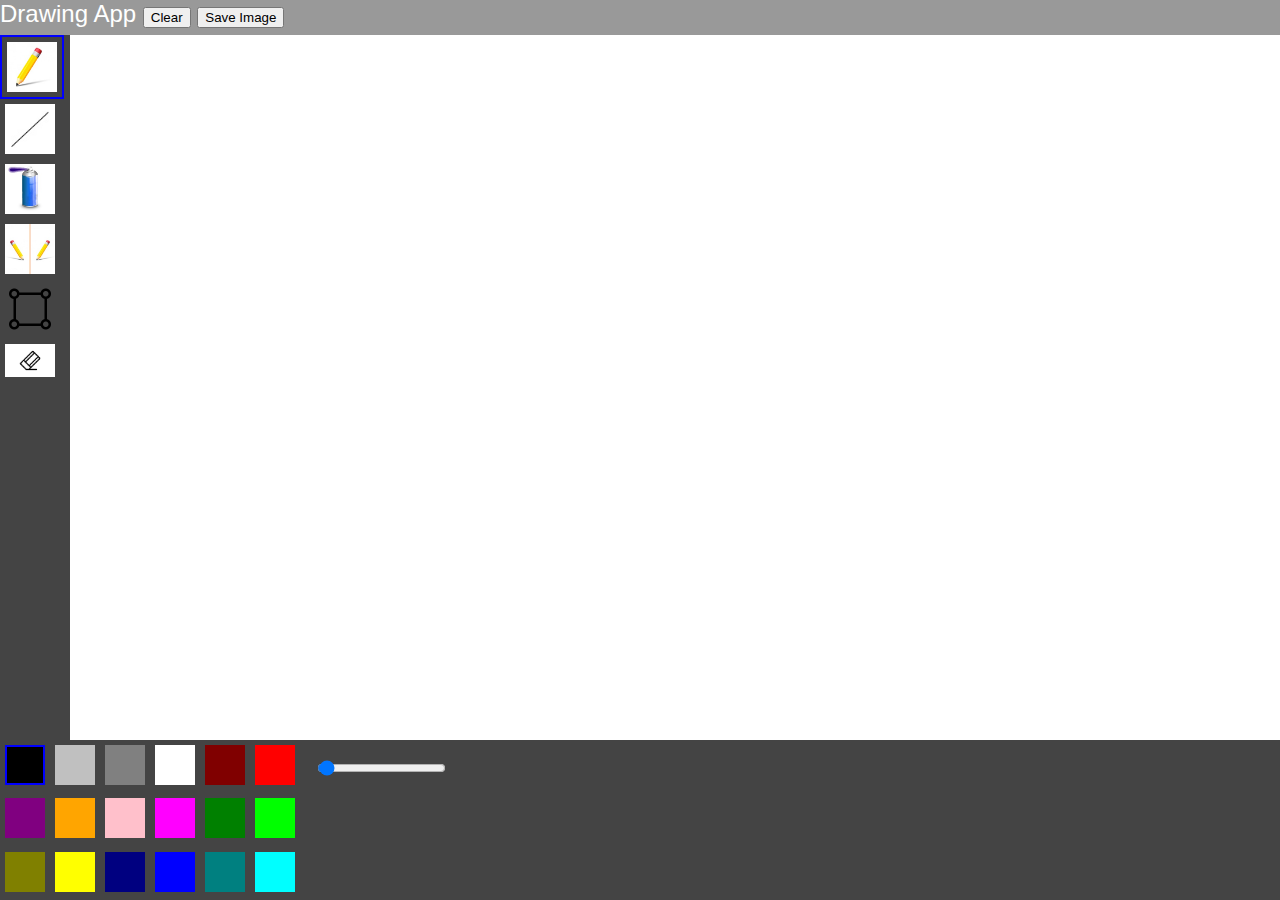
<file: draw-app/index.html>
<!DOCTYPE html>
<html>
  <head>
    <script src="lib/p5.min.js"></script>

    <script src="sketch.js"></script>

    <!-- add extra scripts below -->
    <script src="toolbox.js"></script>
    <script src="colourPalette.js"></script>
    <script src="helperFunctions.js"></script>

    <!-- Call our files -->
    <script src="freehandTool.js"></script>
    <script src="lineToTool.js"></script>
    <script src="sprayCanTool.js"></script>
    <script src="mirrorDrawTool.js"></script>
    <script src="editableShape.js"></script>
    <script src="importPicture.js"></script>
     <script src="eraserTool.js"></script>

    <link rel="stylesheet" type="text/css" href="style.css">
  </head>
  <body>
  	<div class="wrapper">
      <div class="box header">Drawing App

        <button id="clearButton">Clear</button>
        <button id="saveImageButton">Save Image</button>
       
      </div>
      <div class="box" id="sidebar"></div>
      <div id="content"></div>
      <div class="box colourPalette"></div>
      <div class="box options"></div>
	</div>
  </body>
</html>
</file>
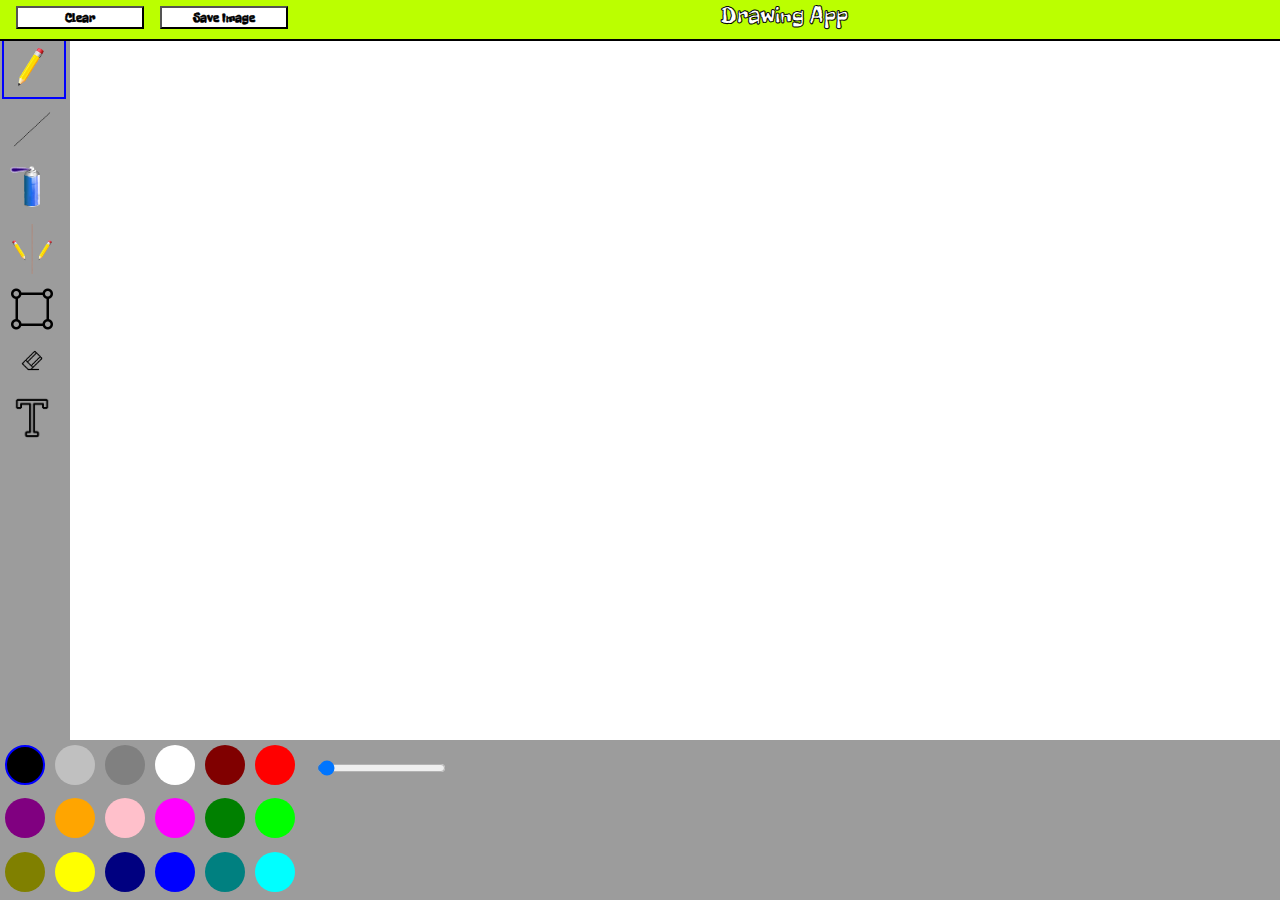
<file: drawApp 04_05 4pm/draw-app/index.html>
<!DOCTYPE html>
<html>
  <head>
    <script src="lib/p5.min.js"></script>

    <script src="sketch.js"></script>
    <link rel="preconnect" href="https://fonts.gstatic.com">
    <link rel="preconnect" href="https://fonts.gstatic.com">
    <link href="https://fonts.googleapis.com/css2?family=Freckle+Face&display=swap" rel="stylesheet">

    <!-- add extra scripts below -->
    <script src="toolbox.js"></script>
    <script src="colourPalette.js"></script>
    <script src="helperFunctions.js"></script>

    <!-- Call our files -->
    <script src="freehandTool.js"></script>
    <script src="lineToTool.js"></script>
    <script src="sprayCanTool.js"></script>
    <script src="mirrorDrawTool.js"></script>
    <script src="editableShape.js"></script>
    <script src="importPicture.js"></script>
    <script src="eraserTool.js"></script>
    <script src="textInput.js"></script>

    <link rel="stylesheet" type="text/css" href="style.css">
  </head>
  <body>
  	<div class="wrapper">
      <div class="box header">Drawing App

        <button id="clearButton" class="helperButton">Clear</button>
        <button id="saveImageButton" class="helperButton">Save Image</button>
       
      </div>
      <div class="box" id="sidebar"></div>
      <div id="content"></div>
      <div class="box colourPalette"></div>
      <div class="box options"></p></div>
	</div>
  </body>
</html>
</file>
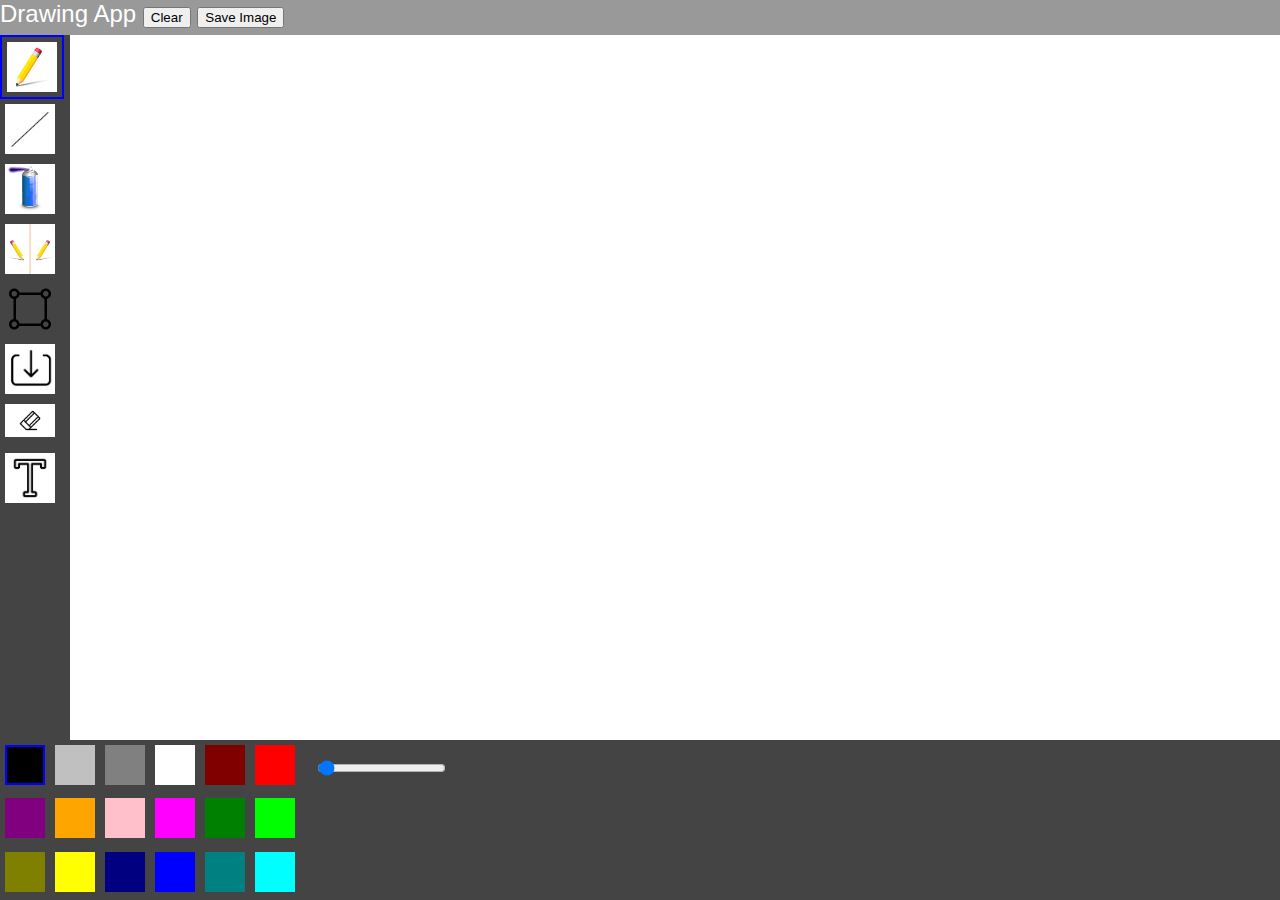
<file: drawApp 23:03 4pm/draw-app/index.html>
<!DOCTYPE html>
<html>
  <head>
    <script src="lib/p5.min.js"></script>

    <script src="sketch.js"></script>

    <!-- add extra scripts below -->
    <script src="toolbox.js"></script>
    <script src="colourPalette.js"></script>
    <script src="helperFunctions.js"></script>

    <!-- Call our files -->
    <script src="freehandTool.js"></script>
    <script src="lineToTool.js"></script>
    <script src="sprayCanTool.js"></script>
    <script src="mirrorDrawTool.js"></script>
    <script src="editableShape.js"></script>
    <script src="importPicture.js"></script>
    <script src="eraserTool.js"></script>
    <script src="textInput.js"></script>

    <link rel="stylesheet" type="text/css" href="style.css">
  </head>
  <body>
  	<div class="wrapper">
      <div class="box header">Drawing App

        <button id="clearButton">Clear</button>
        <button id="saveImageButton">Save Image</button>
       
      </div>
      <div class="box" id="sidebar"></div>
      <div id="content"></div>
      <div class="box colourPalette"></div>
      <div class="box options"></div>
	</div>
  </body>
</html>
</file>
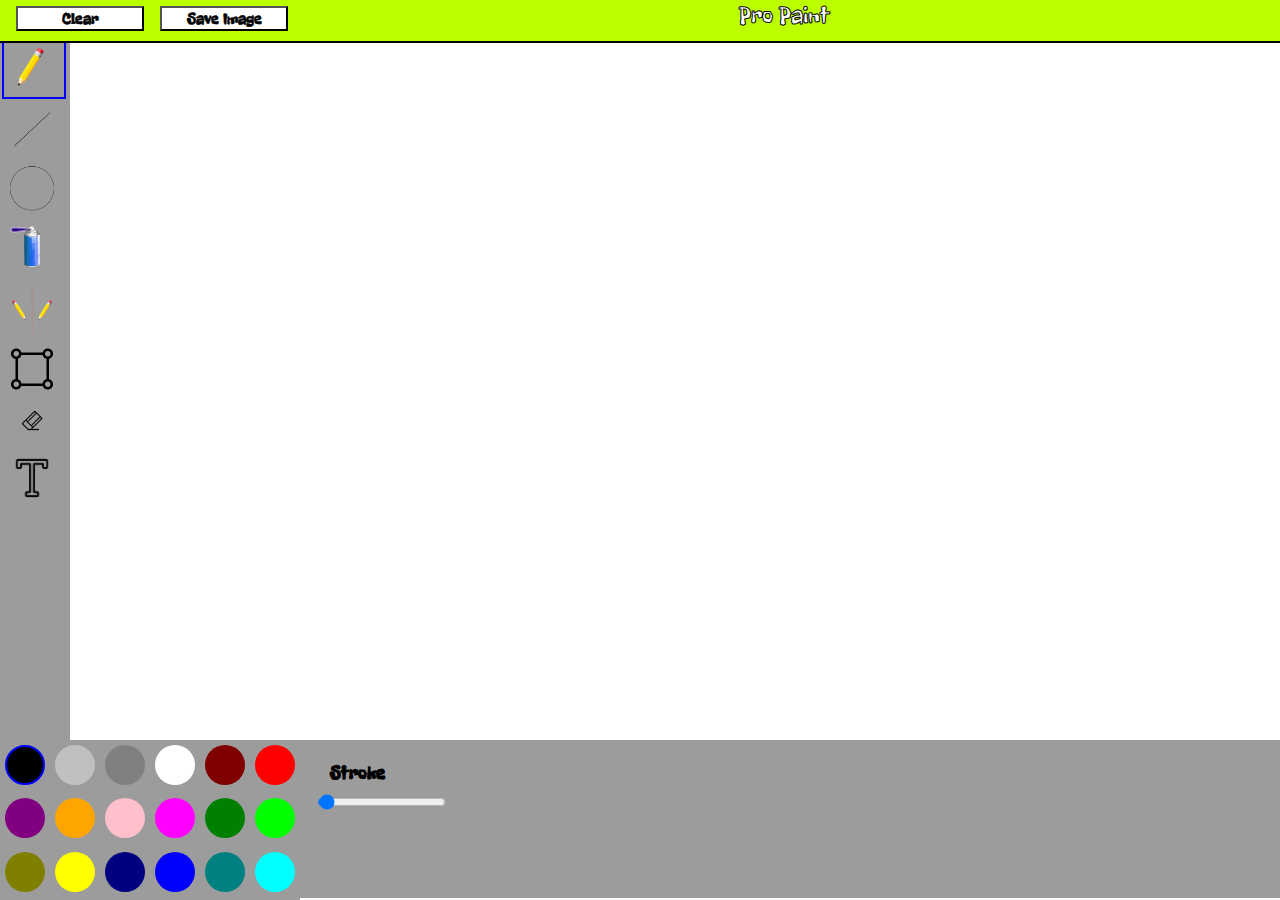
<file: FinalDrawApp/draw-app/index.html>
<!DOCTYPE html>
<html>

<head>
  <script src="lib/p5.min.js"></script>

  <script src="sketch.js"></script>
  <link rel="preconnect" href="https://fonts.gstatic.com">
  <link rel="preconnect" href="https://fonts.gstatic.com">
  <link href="https://fonts.googleapis.com/css2?family=Freckle+Face&display=swap" rel="stylesheet">

  <!-- add extra scripts below -->
  <script src="toolbox.js"></script>
  <script src="colourPalette.js"></script>
  <script src="helperFunctions.js"></script>

  <!-- Call our files -->
  <script src="freehandTool.js"></script>
  <script src="lineToTool.js"></script>
  <script src="sprayCanTool.js"></script>
  <script src="mirrorDrawTool.js"></script>
  <script src="editableShape.js"></script>
  <script src="eraserTool.js"></script>
  <script src="textInput.js"></script>
  <script src="ellipseTool.js"></script>

  <link rel="stylesheet" type="text/css" href="style.css">
</head>

<body>
  <div class="wrapper">
    <div class="box header">Pro Paint

      <button id="clearButton" class="helperButton">Clear</button>
      <button id="saveImageButton" class="helperButton">Save Image</button>

    </div>
    <div class="box" id="sidebar"></div>
    <div id="content"></div>
    <div class="box colourPalette"></div>
    <div class="box options">
      </p>
    </div>
  </div>
</body>

</html>
</file>
<file: draw-app/style.css>
html, body {
  margin: 0px;
  height: 100%;
}

#sidebar {
	grid-area: sidebar;
	overflow-y: scroll;
}

#content {
	grid-area: content;
}

.header {
	grid-area: header;
	font-family: Helvetica, sans-serif
}

.footer{
  grid-area: footer;
}

.sideBarItem{
	max-height: 50px;
	max-width: 50px;
	padding:5px;
}

.sideBarItem img{
	max-height: 50px;
	max-Width:50px;
}

.colourPalette{
	grid-area: colourP;
	display:flex;
	flex-direction:grid;
	flex-flow: wrap;
}

.options{
	grid-area: options;
	padding: 15px;
}

.colourSwatches{
	box-sizing: border-box;
	width: 40px;
	height: 40px;
	max-height: 40px;
	max-width: 40px;
	margin: 5px;
}


	.wrapper {
		display: grid;
		height: 100%;
		grid-template-columns: 70px 230px  minmax(500px, 1fr);
		grid-template-rows: 35px minmax(500px, 1fr) 160px;
		grid-template-areas:
               "header header header"
				"sidebar content content"
                "colourP colourP options";
		background-color: #fff;
		color: #444;
	}
.box {
  background-color: #444;
  color: #fff;
  font-size: 150%;
}

.header {
  background-color: #999;
}
</file>
<file: drawApp 04_05 4pm/draw-app/style.css>
html, body {
  margin: 0px;
  height: 100%;
}

#sidebar {
	grid-area: sidebar;

}

#content {
	grid-area: content;
}

.header {
	grid-area: header;
	font-family: Helvetica, sans-serif;
	position: absolute;
	width: 100%;
}

.footer{
  grid-area: footer;
}

.sideBarItem{
	max-height: 50px;
	max-width: 50px;
	margin-left: 2px;

	padding:5px;
}

.sideBarItem img{
	max-height: 150px;
	max-Width:50px;
}

.colourPalette{
	grid-area: colourP;
	display:flex;
	flex-direction:grid;
	flex-flow: wrap;
}

.options{
	grid-area: options;
	padding: 15px;
}

.colourSwatches{
	box-sizing: border-box;
	border-radius: 20px;
	width: 40px;
	height: 40px;
	max-height: 40px;
	max-width: 40px;
	margin: 5px;
}


	.wrapper {
		display: grid;
		height: 100%;
		grid-template-columns: 70px 230px  minmax(500px, 1fr);
		grid-template-rows: 35px minmax(500px, 1fr) 160px;
		grid-template-areas:
               "header header header"
				"sidebar content content"
                "colourP colourP options";
		background-color: #fff;
		color: #444;
		
	}
.box {
  background-color: rgb(156, 156, 156);
  color: #fff;
  font-size: 150%;
  overflow: hidden;

}



.header {
  background-color: rgb(187, 255, 0);
  outline-color: black;
  outline-width: 2px;
  outline-style: solid;
  text-align: center;
  font-family: 'Freckle Face', cursive;
  -webkit-text-stroke-width: 1px;
  -webkit-text-stroke-color: black;
  
}

.helperButton{
	margin-left: 1rem;
	margin-top: 6px;
	margin-bottom: 10px;
	width: 8rem;
	float: left;
	background-color: white;
	-webkit-text-stroke-width: 0.5px;
	font-family: 'Freckle Face', cursive;
}
</file>
<file: drawApp 23:03 4pm/draw-app/style.css>
html, body {
  margin: 0px;
  height: 100%;
}

#sidebar {
	grid-area: sidebar;
	overflow-y: scroll;
}

#content {
	grid-area: content;
}

.header {
	grid-area: header;
	font-family: Helvetica, sans-serif
}

.footer{
  grid-area: footer;
}

.sideBarItem{
	max-height: 50px;
	max-width: 50px;
	padding:5px;
}

.sideBarItem img{
	max-height: 50px;
	max-Width:50px;
}

.colourPalette{
	grid-area: colourP;
	display:flex;
	flex-direction:grid;
	flex-flow: wrap;
}

.options{
	grid-area: options;
	padding: 15px;
}

.colourSwatches{
	box-sizing: border-box;
	width: 40px;
	height: 40px;
	max-height: 40px;
	max-width: 40px;
	margin: 5px;
}


	.wrapper {
		display: grid;
		height: 100%;
		grid-template-columns: 70px 230px  minmax(500px, 1fr);
		grid-template-rows: 35px minmax(500px, 1fr) 160px;
		grid-template-areas:
               "header header header"
				"sidebar content content"
                "colourP colourP options";
		background-color: #fff;
		color: #444;
	}
.box {
  background-color: #444;
  color: #fff;
  font-size: 150%;
}

.header {
  background-color: #999;
}
</file>
<file: FinalDrawApp/draw-app/style.css>
html,
body {
	margin: 0px;
	height: 100%;
}

#sidebar {
	grid-area: sidebar;

}

#content {
	grid-area: content;
}

.header {
	grid-area: header;
	font-family: Helvetica, sans-serif;
	position: absolute;
	width: 100%;
}

.footer {
	grid-area: footer;
}

.sideBarItem {
	max-height: 50px;
	max-width: 50px;
	margin-left: 2px;

	padding: 5px;
}

.sideBarItem img {
	max-height: 150px;
	max-Width: 50px;
}

.colourPalette {
	grid-area: colourP;
	display: flex;
	flex-direction: grid;
	flex-flow: wrap;
}

.options {
	grid-area: options;
	padding: 15px;
	padding-bottom: 1px;
	padding-top: 1px;
	margin-bottom: 2px;
	color: black;
	-webkit-text-stroke-width: 1px;
	font-family: 'Freckle Face', cursive;
	font-size: 1.2rem;

}

.colourSwatches {
	box-sizing: border-box;
	border-radius: 20px;
	width: 40px;
	height: 40px;
	max-height: 40px;
	max-width: 40px;
	margin: 5px;
}


.wrapper {
	display: grid;
	height: 100%;
	grid-template-columns: 70px 230px minmax(500px, 1fr);
	grid-template-rows: 35px minmax(500px, 1fr) 160px;
	grid-template-areas:
		"header header header"
		"sidebar content content"
		"colourP colourP options";
	background-color: #fff;
	color: #444;

}

.box {
	background-color: rgb(156, 156, 156);
	color: #fff;
	font-size: 150%;
	overflow: hidden;

}



.header {
	background-color: rgb(187, 255, 0);
	outline-color: black;
	outline-width: 2px;
	outline-style: solid;
	text-align: center;
	font-family: 'Freckle Face', cursive;
	-webkit-text-stroke-width: 1px;
	-webkit-text-stroke-color: black;

}

.helperButton {
	margin-left: 1rem;
	margin-top: 6px;
	margin-bottom: 10px;
	width: 8rem;
	float: left;
	background-color: white;
	-webkit-text-stroke-width: 0.5px;
	font-family: 'Freckle Face', cursive;
	font-size: 1rem;
}
</file>
